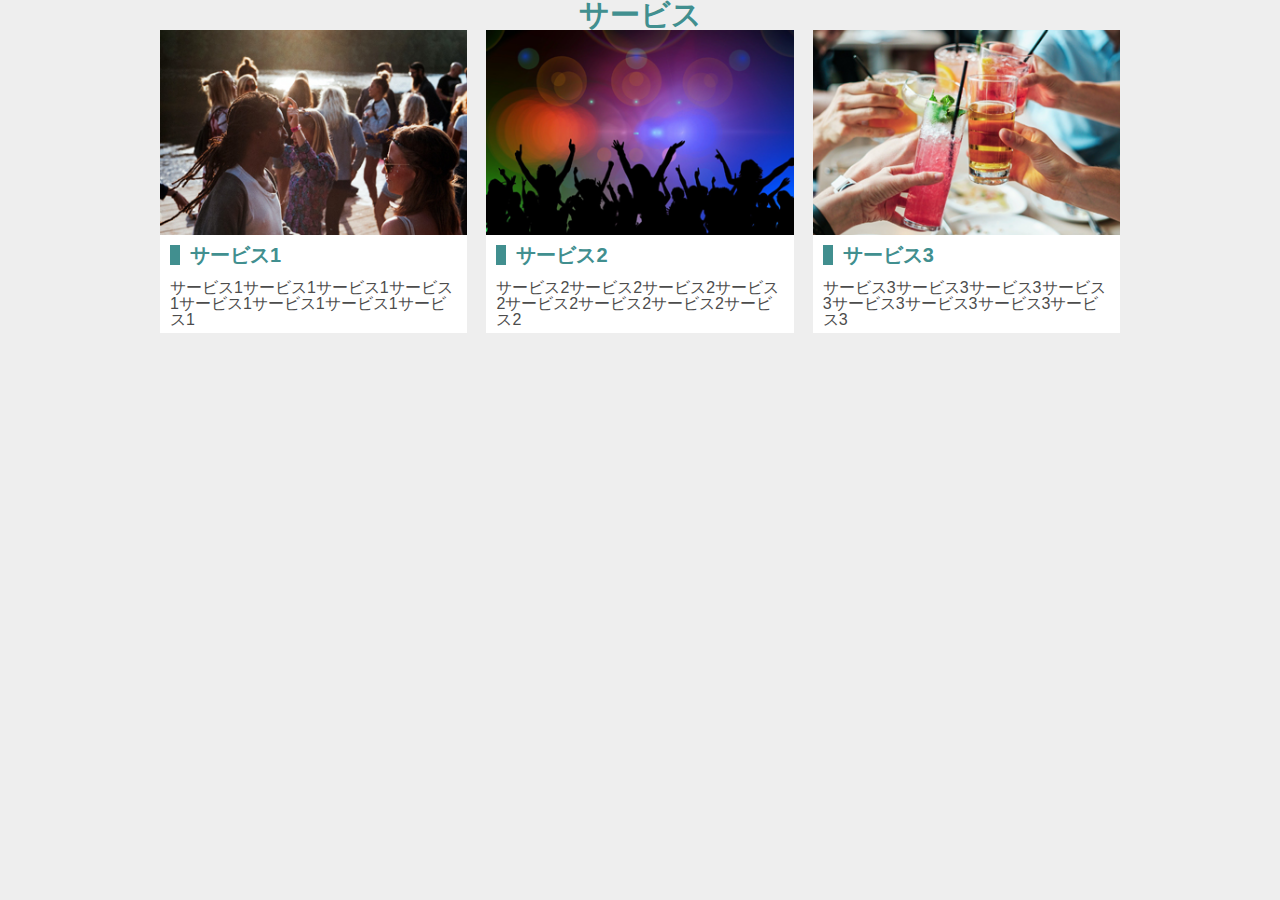
<file: work3_fujiwara_2/index.html>
<!DOCTYPE html>
<html lang="jp">
<head>
    <meta charset="UTF-8">
    <meta name="viewport" content="width=device-width, initial-scale=1.0">
    <title>コーディング課題3-2</title>
    <link rel="stylesheet" href="./css/reset.css">
    <link rel="stylesheet" href="./css/style.css">
</head>
<body>
    <h1>サービス</h1>
    <div class = "wrapper">
    <ul>
        <li>
            <img src="images/main_1.jpg" alt="外の様子">
            <h2>サービス1</h2>
            <p>サービス1サービス1サービス1サービス1サービス1サービス1サービス1サービス1</p>
        </li>
        <li>
            <img src="images/main_2.png" alt="ライブの様子">
            <h2>サービス2</h2>
            <p>サービス2サービス2サービス2サービス2サービス2サービス2サービス2サービス2</p>
        </li>
        <li>
            <img src="images/main_3.png" alt="ドリンク">
            <h2>サービス3</h2>
            <p>サービス3サービス3サービス3サービス3サービス3サービス3サービス3サービス3</p>
        </li>
    </ul>
</body>
</html>
</file>
<file: work3_fujiwara_2/css/style.css>
body{
    background-color: #eeeeee;
}
.wrapper{
    max-width: 960px;
    margin: 0 auto;
    box-sizing: border-box;
}

ul{
    display: flex;
    justify-content: space-between;
    padding: 0;
}

li{
    list-style: none;
    width: 32%;
    background-color: white;
}

h1{
    text-align: center;
    font-size: 30px;
    font-weight: bold;
    color: rgb(65, 143, 143);
}

h2{
    font-size: 20px;
    font-weight: bold;
    color: rgb(65, 143, 143);
    border-left: 10px solid rgb(65, 143, 143);
    padding: 0 10px 0 10px;
    margin: 10px;
}

p{
    padding: 5px 10px;
}

img{
    width: 100%;
}

@media screen and (max-width: 400px){
    ul{
        flex-direction: column;
    }
    li{
        width: 100%;
        margin-bottom: 30px;
    }
    img{
        width: 100%;
    }
}
</file>
